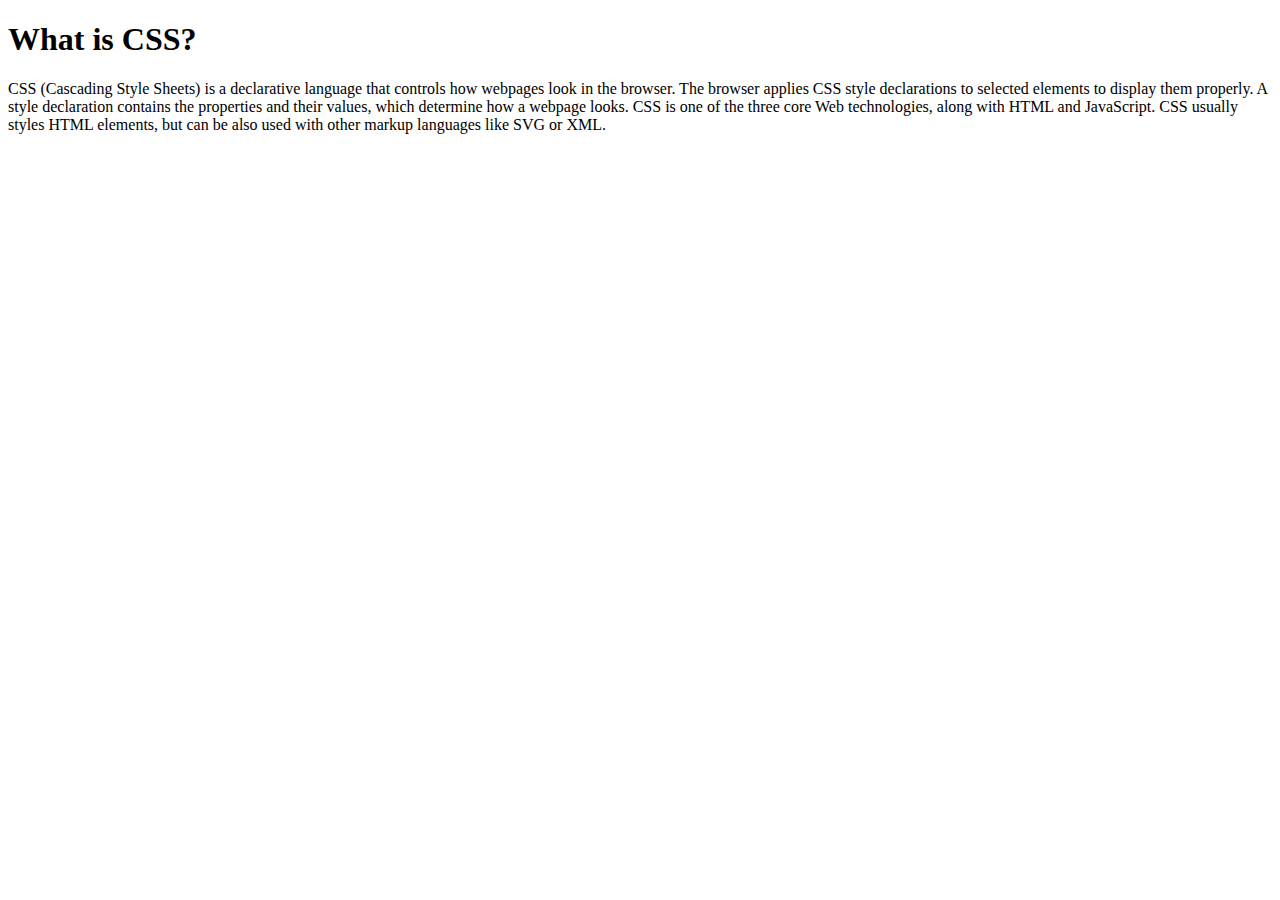
<file: html/Definition.html>
<!DOCTYPE html>
<html lang="en">
<head>
    <meta charset="UTF-8">
    <meta http-equiv="X-UA-Compatible" content="IE=edge">
    <meta name="viewport" content="width=device-width, initial-scale=1.0">
    <title>what is CSS?</title>
</head>
<body>
    <header>
        <h1>
            What is CSS?
        </h1>
    </header>
    <main>
        <p>
            CSS (Cascading Style Sheets) is a declarative language that controls how webpages look in the browser.

The browser applies CSS style declarations to selected elements to display them properly. A style declaration contains the properties and their values, which determine how a webpage looks.

CSS is one of the three core Web technologies, along with HTML and JavaScript. CSS usually styles HTML elements, but can be also used with other markup languages like SVG or XML.
        </p>
    </main>
    
</body>
</html>
</file>
